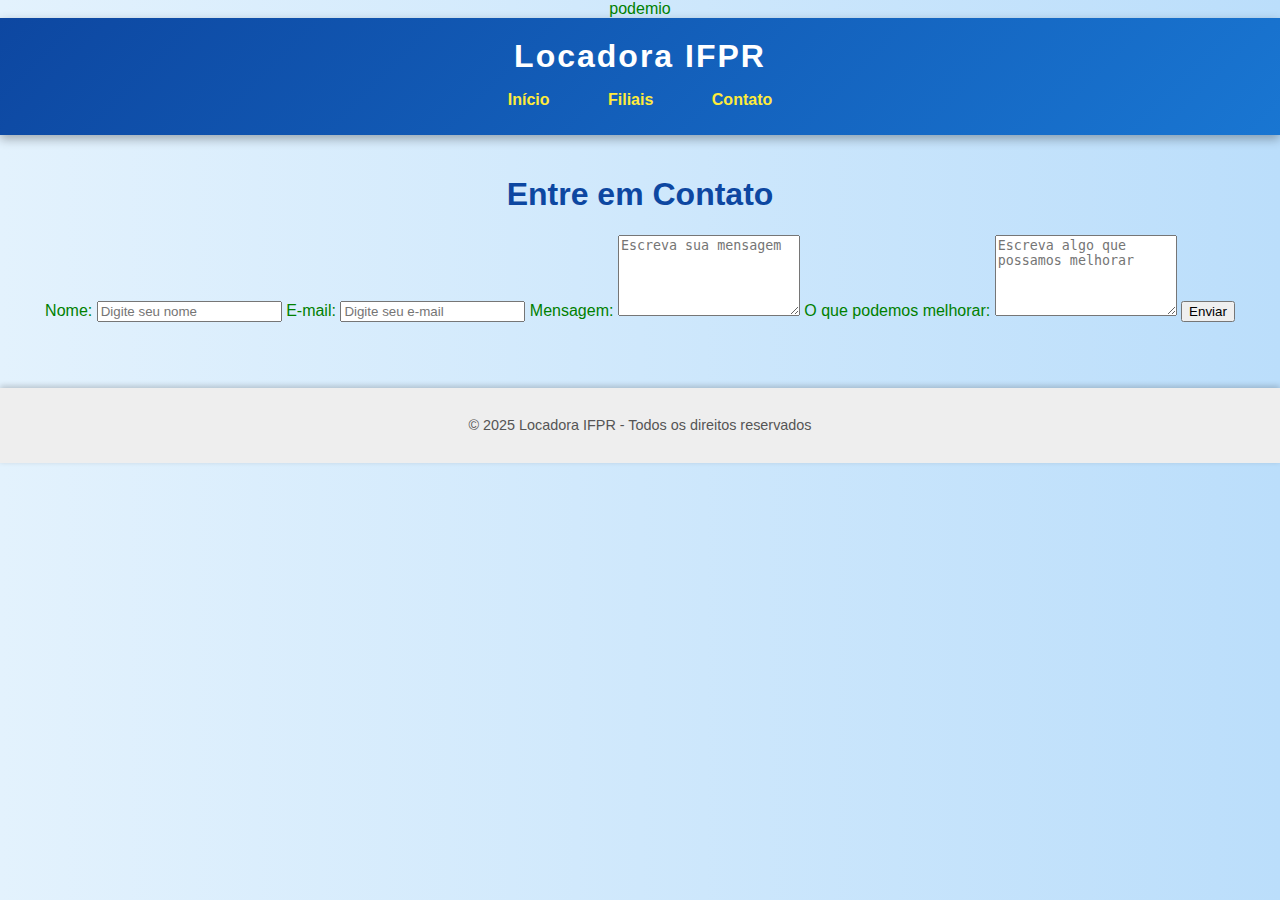
<file: contato.html>
podemio<!DOCTYPE html>
<html lang="pt-BR">

<head>
    <meta charset="UTF-8">
    <meta name="viewport" content="width=device-width, initial-scale=1.0">
    <title>Locadora IFPR - Contato</title>
    <link rel="stylesheet" href="style.css">
</head>

<body>

    <!-- Cabeçalho -->
    <header>
        <h2>Locadora IFPR</h2>
        <nav>
            <a href="index.html">Início</a>
            <a href="filiais.html">Filiais</a>
            <a href="contato.html">Contato</a>
        </nav>
    </header>

    <!-- Conteúdo principal -->
    <main>
        <h1>Entre em Contato</h1>
        <form class="contato-form">
            <label for="nome">Nome:</label>
            <input type="text" id="nome" name="nome" placeholder="Digite seu nome" required>

            <label for="email">E-mail:</label>
            <input type="email" id="email" name="email" placeholder="Digite seu e-mail" required>

            <label for="mensagem">Mensagem:</label>
            <textarea id="mensagem" name="mensagem" rows="5" placeholder="Escreva sua mensagem"></textarea>

            <label for="mensagem">O que podemos melhorar:</label>
            <textarea id="mensagem" name="mensagem" rows="5" placeholder="Escreva algo que possamos melhorar"></textarea>


            <button type="submit">Enviar</button>
        </form>
    </main>

    <!-- Rodapé -->
    <footer>
        <p>&copy; 2025 Locadora IFPR - Todos os direitos reservados</p>
    </footer>

</body>

</html>
</file>
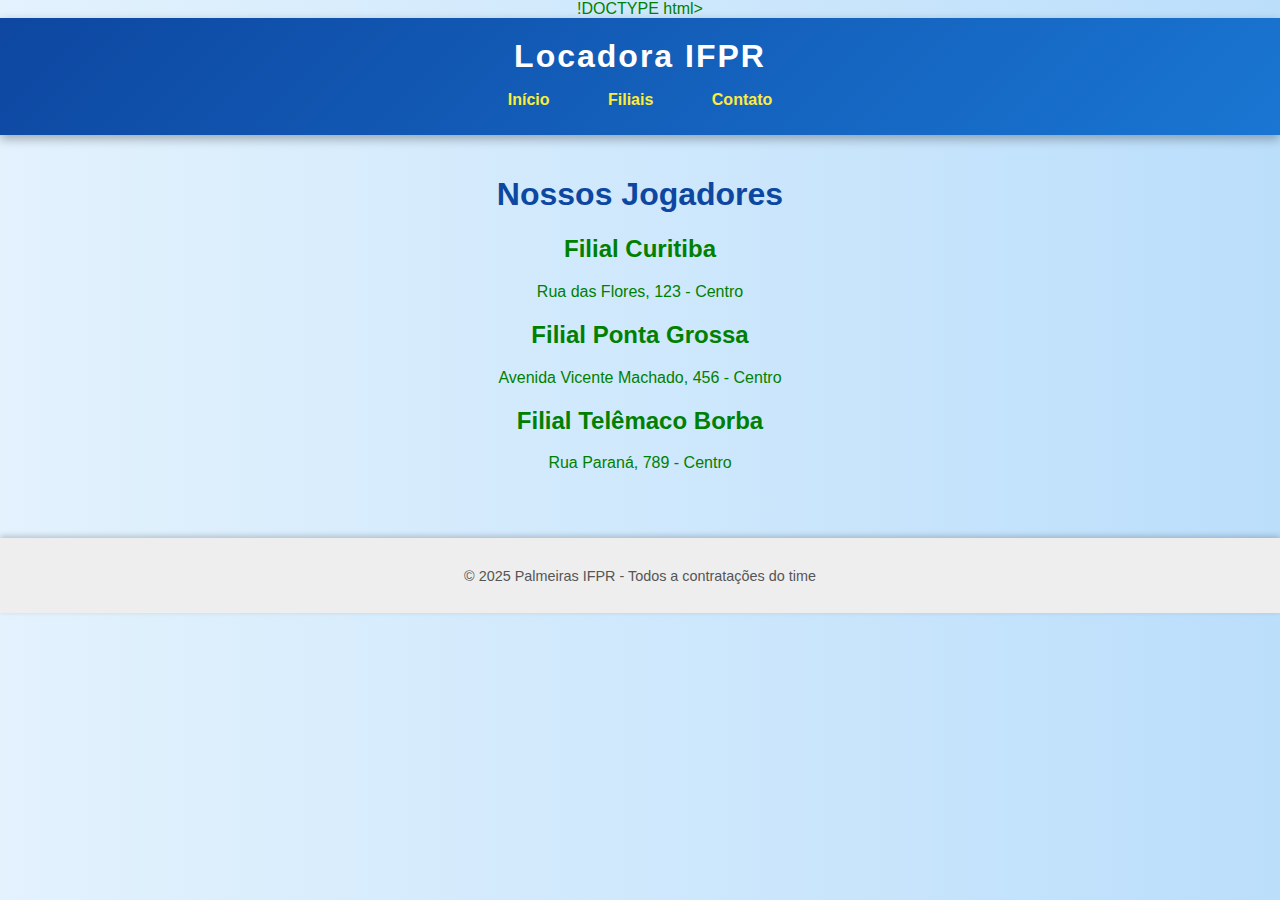
<file: filiais.html>
!DOCTYPE html>
<html lang="pt-BR">

<head>
    <meta charset="UTF-8">
    <meta name="viewport" content="width=device-width, initial-scale=1.0">
    <title>Contratações IFPR - Filiais</title>
    <link rel="stylesheet" href="style.css">
</head>

<body>

    <!-- Cabeçalho -->
    <header>
        <h2>Locadora IFPR</h2>
        <nav>
            <a href="index.html">Início</a>
            <a href="filiais.html">Filiais</a>
            <a href="#">Contato</a>
        </nav>
    </header>

    <!-- Conteúdo principal -->
    <main>
        <h1>Nossos Jogadores</h1>
        <div class="filiais">
            <div class="filial">
                <h2>Filial Curitiba</h2>
                <p>Rua das Flores, 123 - Centro</p>
            </div>
            <div class="filial">
                <h2>Filial Ponta Grossa</h2>
                <p>Avenida Vicente Machado, 456 - Centro</p>
            </div>
            <div class="filial">
                <h2>Filial Telêmaco Borba</h2>
                <p>Rua Paraná, 789 - Centro</p>
            </div>
        </div>
    </main>

    <!-- Rodapé -->
    <footer>
        <p>&copy; 2025 Palmeiras IFPR - Todos a  contratações do time</p>
    </footer>

</body>

</html>
</file>
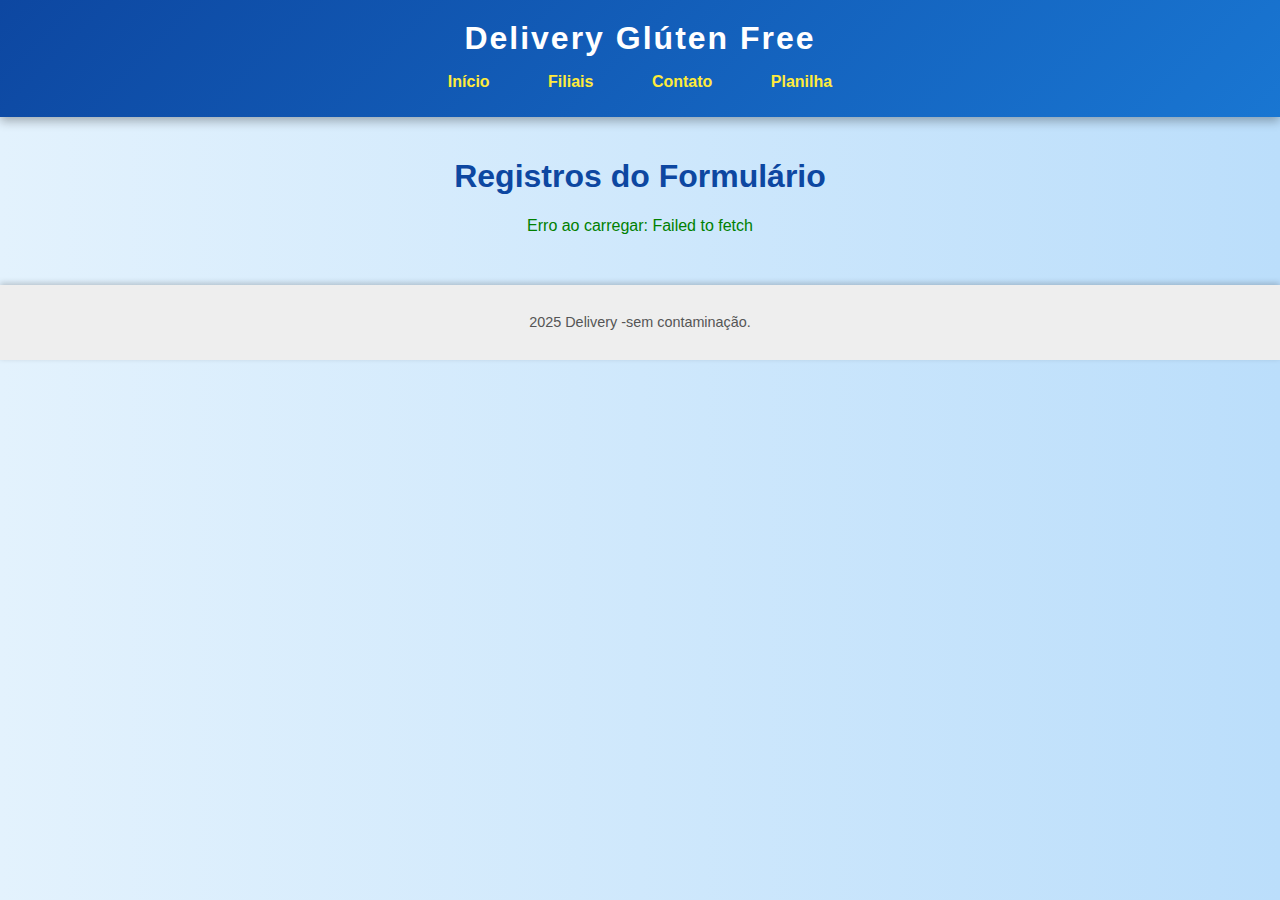
<file: planilha.html>
<!DOCTYPE html>
<html lang="pt-BR">

<head>
    <meta charset="utf-8">
    <meta name="viewport" content="width=device-width,initial-scale=1">
    <title>Registros da Planilha</title>
    <link rel="stylesheet" href="style.css">
</head>

<body>
    <header>
        <h2>Delivery Glúten Free</h2>
</h2>
        <nav>
            <a href="index.html">Início</a>
            <a href="filiais.html">Filiais</a>
            <a href="contato.html">Contato</a>
            <a href="planilha.html" aria-current="page">Planilha</a>
        </nav>
    </header>

    <main>
        <h1>Registros do Formulário</h1>
        <div id="mensagem" class="info-msg">Carregando...</div>
        <div class="table-wrap" id="table-wrap"></div>
    </main>

    <footer>
        <p> 2025 Delivery -sem contaminação.</p>
    </footer>

    <script>
        const SCRIPT_URL = "https://script.google.com/macros/s/AKfycbxq4clFm2XgqSjbM-Qjzl-IY4BVpx_-68tSe6MQT_8e_0uzgTdqDm3bjBxVNY2_lZ9VPA/exec"; // substitua pela sua URL

        async function carregar() {
            const msg = document.getElementById('mensagem');
            const wrap = document.getElementById('table-wrap');
            msg.textContent = 'Carregando dados...';
            wrap.innerHTML = '';

            try {
                const res = await fetch(SCRIPT_URL);
                const dados = await res.json();

                if (!dados.length) {
                    msg.textContent = 'Nenhum registro encontrado.';
                    return;
                }

                msg.textContent = '';
                const table = document.createElement('table');
                table.className = 'dados-planilha';

                const thead = document.createElement('thead');
                const trh = document.createElement('tr');
                Object.keys(dados[0]).forEach(h => {
                    const th = document.createElement('th');
                    th.textContent = h;
                    trh.appendChild(th);
                });
                thead.appendChild(trh);
                table.appendChild(thead);

                const tbody = document.createElement('tbody');
                dados.forEach(obj => {
                    const tr = document.createElement('tr');
                    Object.values(obj).forEach(v => {
                        const td = document.createElement('td');
                        td.textContent = v;
                        tr.appendChild(td);
                    });
                    tbody.appendChild(tr);
                });
                table.appendChild(tbody);
                wrap.appendChild(table);
            } catch (err) {
                msg.textContent = 'Erro ao carregar: ' + err.message;
            }
        }

        carregar();
    </script>
</body>

</html>
</file>
<file: style.css>
/* Estilo geral */
body {
    font-family: 'Segoe UI', Tahoma, Geneva, Verdana, sans-serif;
    margin: 0;
    padding: 0;
    background: linear-gradient(to right, #e3f2fd, #bbdefb);
    color: #008000 ;
    text-align: center;
}

/* Cabeçalho mais moderno */
header {
    background: linear-gradient(135deg, #0d47a1, #1976d2);
    color: white;
    padding: 20px 0;
    text-align: center;
    box-shadow: 0 4px 10px rgba(0,0,0,0.3);
}

header h2 {
    margin: 0;
    font-size: 2em;
    letter-spacing: 2px;
}

header nav {
    margin-top: 10px;
}

header nav a {
    display: inline-block;
    color: #ffeb3b;
    margin: 0 15px;
    text-decoration: none;
    font-weight: bold;
    padding: 6px 12px;
    border-radius: 6px;
    transition: background-color 0.3s, color 0.3s;
}

header nav a:hover {
    background-color: #ffeb3b;
    color: #0d47a1;
}

/* Conteúdo principal */
main {
    padding: 20px;
}

main h1 {
    color: #0d47a1;
}

/* Rodapé */
footer {
    background-color: #eeeeee;
    padding: 15px;
    margin-top: 30px;
    font-size: 0.9em;
    color: #555;
    box-shadow: 0 -2px 6px rgba(0,0,0,0.2);
}

/* Galeria de carros */
.carros {
    display: flex;
    justify-content: center;
    flex-wrap: wrap;
    gap: 20px;
    margin-top: 20px;
}

.carros img {
    width: 200px;
    border-radius: 12px;
    box-shadow: 0 4px 12px rgba(0,0,0,0.3);
    transition: transform 0.3s, box-shadow 0.3s;
}

.carros img:hover {
    transform: scale(1.05);
    box-shadow: 0 6px 16px rgba(0,0,0,0.4);

.filiais {
    display: flex;
    justify-content: center;
    flex-wrap: wrap;
    gap: 20px;
    margin-top: 20px;
}

.filial {
    background-color: #ffffff;
    border-radius: 12px;
    padding: 20px;
    width: 250px;
    box-shadow: 0 4px 10px rgba(0,0,0,0.2);
    transition: transform 0.3s, box-shadow 0.3s;
}

.filial:hover {
    transform: scale(1.05);
    box-shadow: 0 6px 16px rgba(0,0,0,0.4);
}


    
}
</file>
